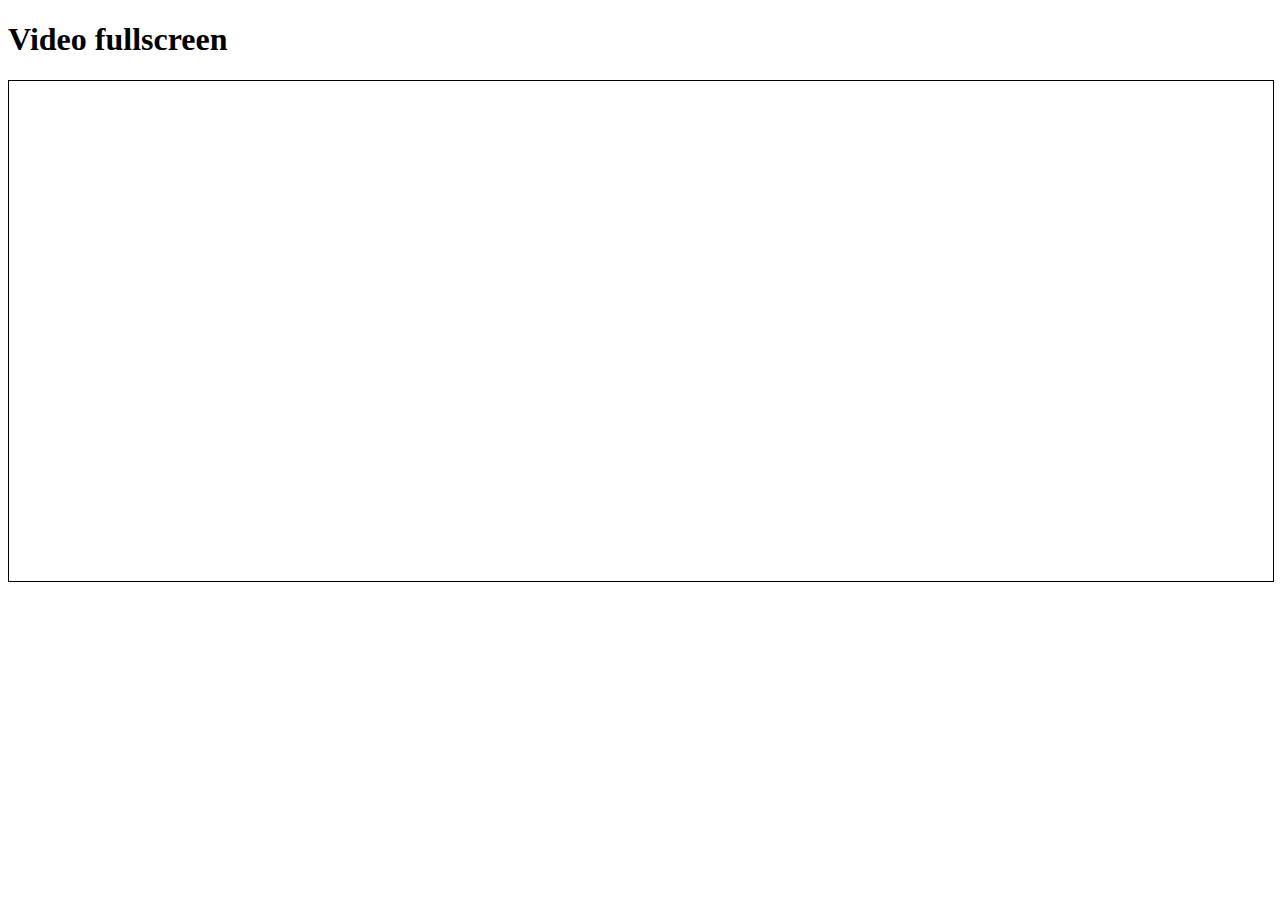
<file: video.html>
<!DOCTYPE html>
<html lang="en">

<head>
    <meta charset="UTF-8">
    <meta http-equiv="X-UA-Compatible" content="IE=edge">
    <meta name="viewport" content="width=device-width, initial-scale=1.0">
    <title>YouTube Fullscreen</title>
</head>
<style>
    #fullcontent{
        border: 1px solid black;
        height: 500px;
        width: 100%;
    }
    iframe{
        height: 480px;
        width: 100%;
    }
</style>
<body>
    <h1>Video fullscreen</h1>
    <div id="fullcontent"></div>
</body>

</html>
<script>
    let x = JSON.parse(localStorage.getItem("fullVideo"));

 
    let fullcontent = document.getElementById("fullcontent");
    let displaydata = (data) => {
        console.log(data);
    
            let div = document.createElement("div");

            let iframe = document.createElement("iframe");
            iframe.src = `https://www.youtube.com/embed/${data.videoId}`
            iframe.allow = "fullscreen";

            let h3 = document.createElement("h3");
            h3.innerText = data.title;

            div.append(iframe, h3)

            fullcontent.append(div);
        
    }
    displaydata(x);

</script>
</file>
